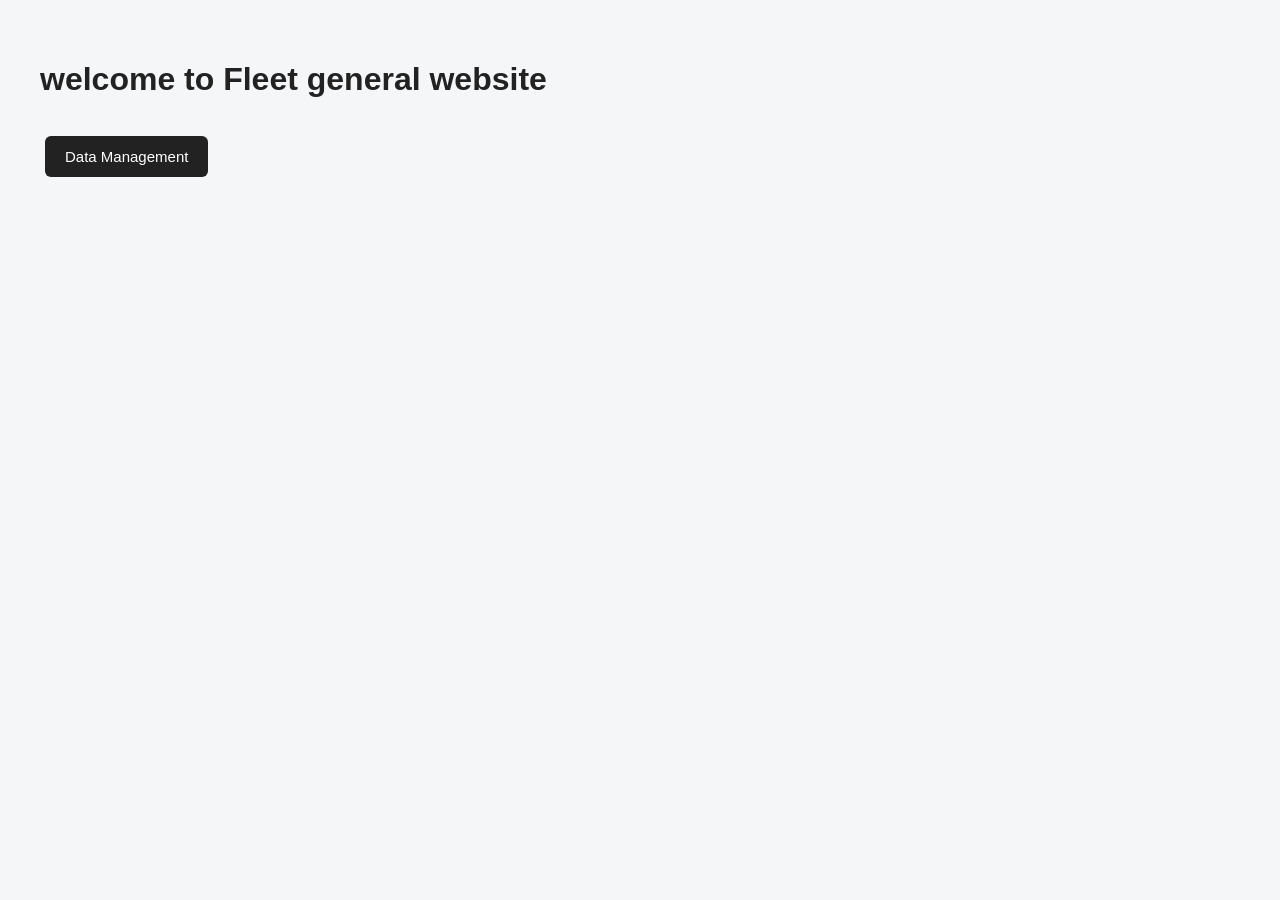
<file: index.html>
<!DOCTYPE html>
<html lang="en">
    <head>
        <title>FLeet Magnement</title>
        <link rel="stylesheet" href="style.css">
    </head>

    <body>
        <h1>welcome to Fleet general website</h1>
        <a href="data.html"><button>Data Management</button></a>
       
    </body>
</html>
</file>
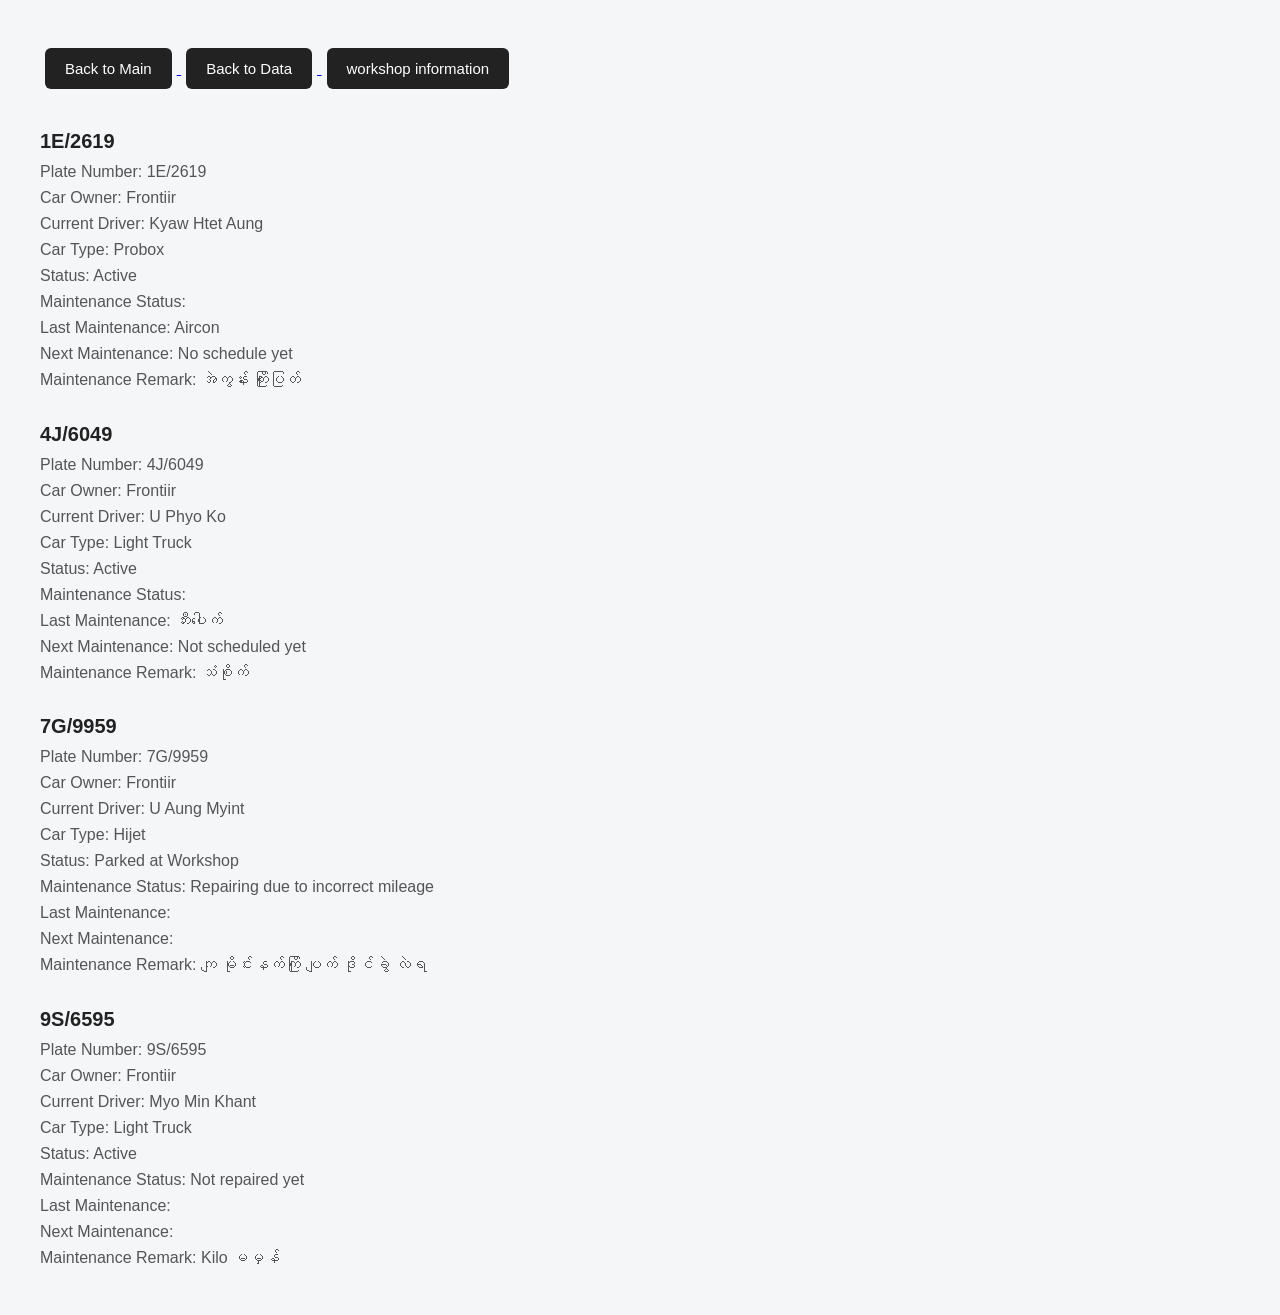
<file: car maintenance.html>
<!DOCTYPE html>
<html lang="en">
    <head>
        <meta charset="UTF-8">
        <Title>Car Maintenance</Title>
        <link rel="stylesheet" href="style.css">
    </head>
    <body>
        <a href="index.html"> <button>Back to Main</button> </a>
        <a href="data.html"> <button>Back to Data</button> </a>
        <a href="workshopinfo.html"><button>workshop information</button></a>

		<h5>1E/2619</h5>
		<p>Plate Number: 1E/2619</p>
		<p>Car Owner: Frontiir</p>
		<p>Current Driver: Kyaw Htet Aung</p>
		<p>Car Type: Probox</p>
		<p>Status: Active</p>
		<p>Maintenance Status:</p>
		<p>Last Maintenance: Aircon</p>
		<p>Next Maintenance: No schedule yet</p>
		<p>Maintenance Remark: အဲကွန်း ကြိုးပြတ်</p>

        
		<h5>4J/6049</h5>
		<p>Plate Number: 4J/6049</p>
		<p>Car Owner: Frontiir</p>
		<p>Current Driver: U Phyo Ko</p>
		<p>Car Type: Light Truck</p>
		<p>Status: Active</p>
		<p>Maintenance Status:</p>
		<p>Last Maintenance: ဘီးပေါက်</p>
		<p>Next Maintenance: Not scheduled yet</p>
		<p>Maintenance Remark: သံစိုက်</p>

        <h5>7G/9959</h5>
		<p>Plate Number: 7G/9959</p>
		<p>Car Owner: Frontiir</p>
		<p>Current Driver: U Aung Myint</p>
		<p>Car Type: Hijet</p>
		<p>Status: Parked at Workshop</p>
		<p>Maintenance Status: Repairing due to incorrect mileage</p>
		<p>Last Maintenance:</p>
		<p>Next Maintenance:</p>
		<p>Maintenance Remark: ကျ မိုင်းနက်ကြို ပျက် ဒိုင်ခွဲ လဲရ</p>

        
		<h5>9S/6595</h5>
		<p>Plate Number: 9S/6595</p>
		<p>Car Owner: Frontiir</p>
		<p>Current Driver: Myo Min Khant</p>
		<p>Car Type: Light Truck</p>
		<p>Status: Active</p>
		<p>Maintenance Status: Not repaired yet</p>
		<p>Last Maintenance:</p>
		<p>Next Maintenance:</p>
		<p>Maintenance Remark: Kilo မမှန်</p>



    </body>
</file>
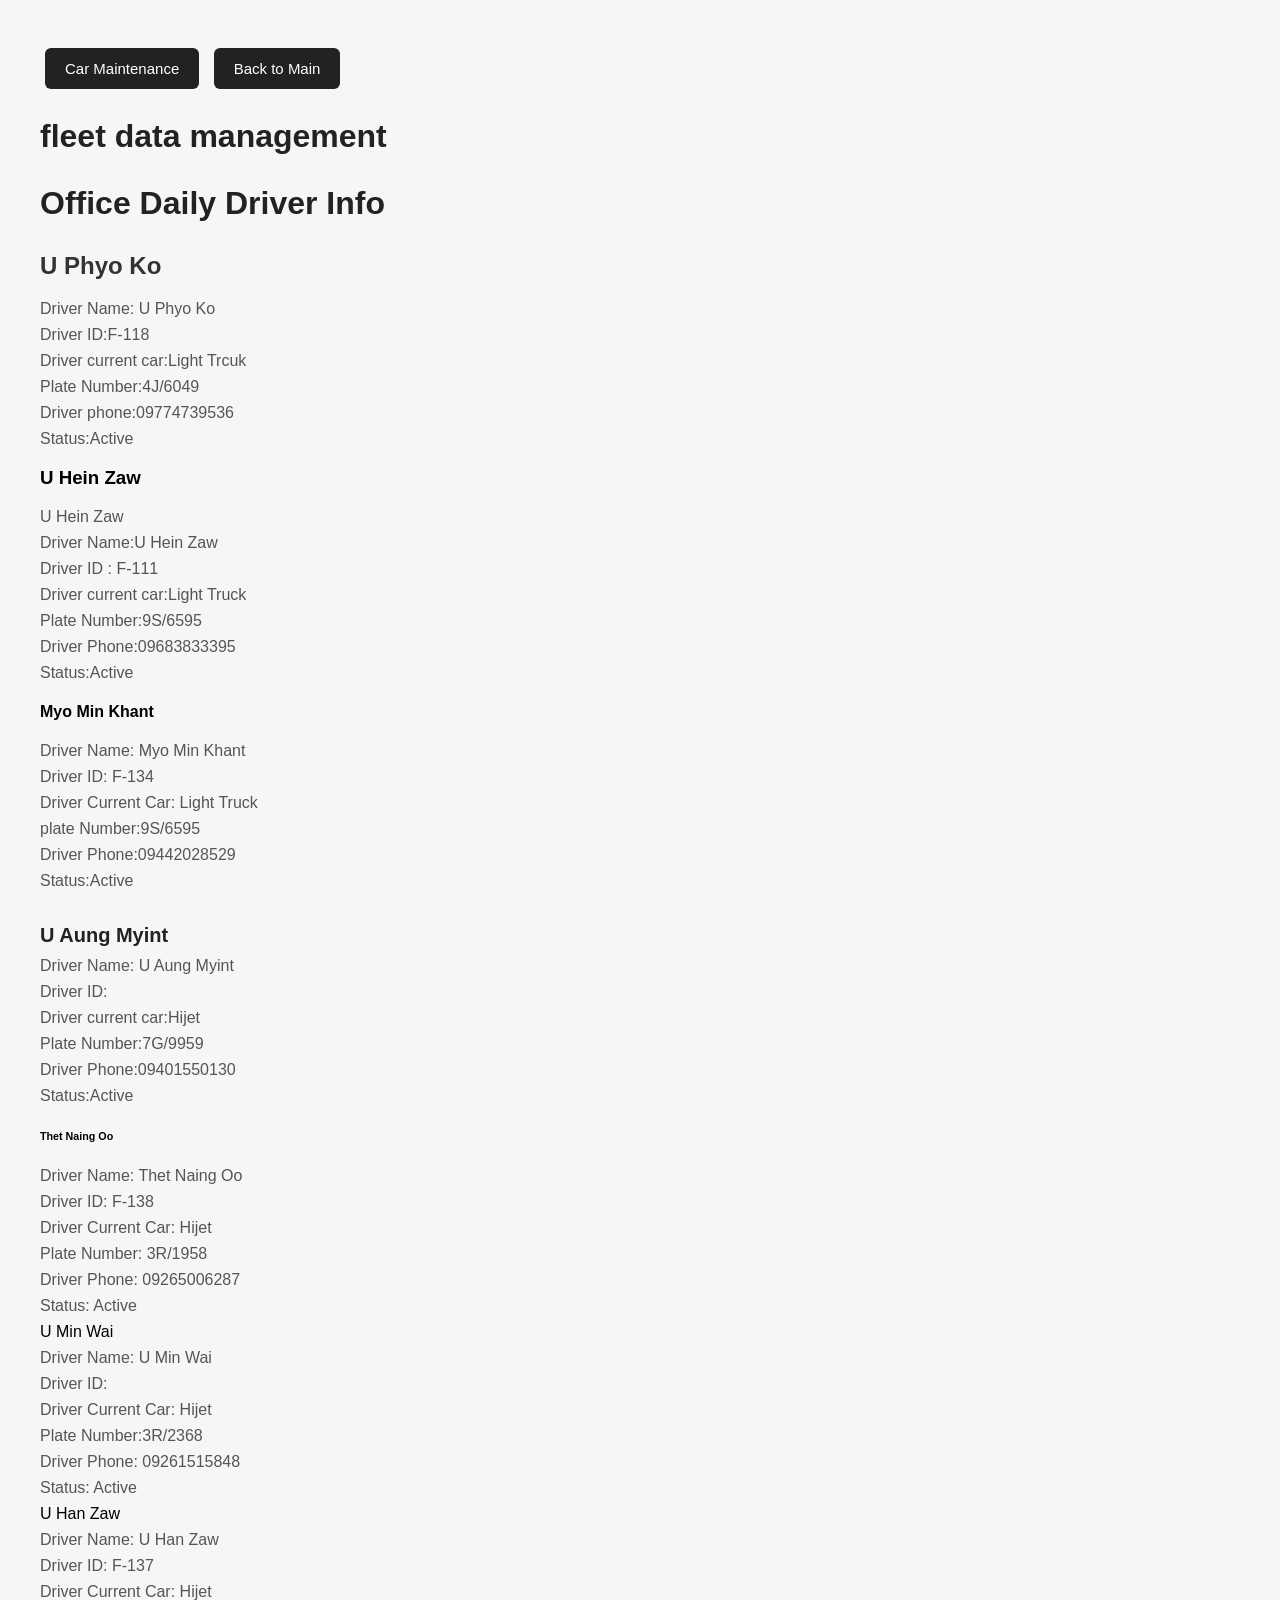
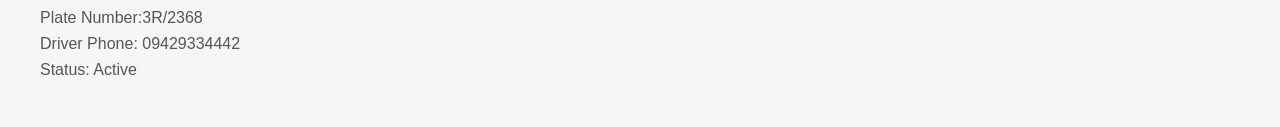
<file: data.html>
<!DOCTYPE html>
<html lang="en">
    <head>
        <meta charset="UTF-8">
        <title>Fleet Data Magnement</title>
        <link rel="stylesheet" href="style.css">
    </head>
    <body>
        <a href="car maintenance.html"><button>Car Maintenance</button></a>
        <a href="index.html"> <button>Back to Main</button> </a>
        <h1>fleet data management</h1>
        <h1>Office Daily Driver Info</h1>
        <h2>U Phyo Ko</h2>
        <p>Driver Name: U Phyo Ko</p>
        <p>Driver ID:F-118</p>
        <p>Driver current car:Light Trcuk</p>
        <p>Plate Number:4J/6049</p>
        <p>Driver phone:09774739536</p>
        <P>Status:Active</P>

        <h3>U Hein Zaw</h3>
        <p>U Hein Zaw</p>
        <p>Driver Name:U Hein Zaw</p>
        <p>Driver ID : F-111</p>
        <p>Driver current car:Light Truck</p>
        <p>Plate Number:9S/6595</p>
        <p>Driver Phone:09683833395</p>
        <P>Status:Active</P>

        <h4>Myo Min Khant</h4>
        <p>Driver Name: Myo Min Khant</p>
        <p>Driver ID: F-134</p>
        <p>Driver Current Car: Light Truck</p>
        <P>plate Number:9S/6595</P>
        <p>Driver Phone:09442028529</p>
        <P>Status:Active</P>

        <h5>U Aung Myint</h5>
        <p>Driver Name: U Aung Myint</p>
        <p>Driver ID:</p>
        <p>Driver current car:Hijet</p>
        <p>Plate Number:7G/9959</p>
        <P>Driver Phone:09401550130</P>
        <P>Status:Active</P>

        
        <h6>Thet Naing Oo</h6>
        <p>Driver Name: Thet Naing Oo</p>
        <p>Driver ID: F-138</p>
        <p>Driver Current Car: Hijet</p>
        <p>Plate Number: 3R/1958</p>
        <p>Driver Phone: 09265006287</p>
        <p>Status: Active</p>
        
    
        <h7>U Min Wai</h7>
        <p>Driver Name: U Min Wai</p>
        <p>Driver ID:</p>
        <p>Driver Current Car: Hijet</p>
        <p>Plate Number:3R/2368</p>
        <p>Driver Phone: 09261515848</p>
        <p>Status: Active</p>


		<h8>U Han Zaw</h8>
		<p>Driver Name: U Han Zaw</p>
		<p>Driver ID: F-137</p>
		<p>Driver Current Car: Hijet</p>
		<p>Plate Number:3R/2368</p>
		<p>Driver Phone: 09429334442</p>
		<p>Status: Active</p>



        

    </body>
</html>
</file>
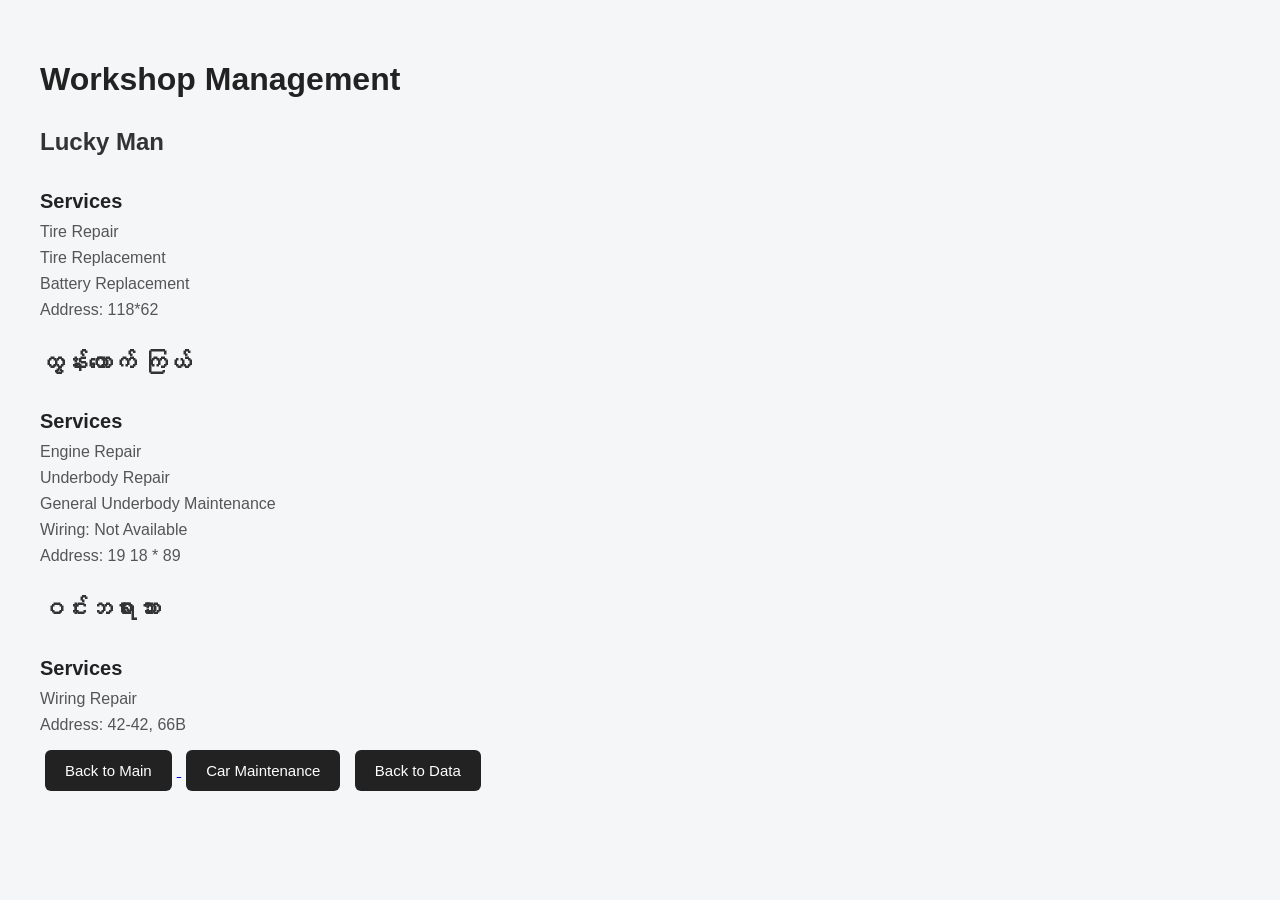
<file: workshopinfo.html>
<!DOCTYPE html>
<html lang="en">
	<head>
		<meta charset="UTF-8">
		<title>Work Shop Types</title>
		<link rel="stylesheet" href="style.css">
	</head>
	<body>
		<h1>Workshop Management</h1>

		<h2>Lucky Man</h2>

		<h5>Services</h5>
		<p>Tire Repair</p>
		<p>Tire Replacement</p>
		<p>Battery Replacement</p>
		<p>Address: 118*62</p>
		
		<h2>ထွန်းတောက် ကြယ်</h2>

		<h5>Services</h5>
		<p>Engine Repair</p>
		<p>Underbody Repair</p>
		<p>General Underbody Maintenance</p>
		<p>Wiring: Not Available</p>
		<p>Address: 19 18 * 89</p>

		
		<h2>ဝင်းဘရားသား</h2>

		<h5>Services</h5>
		<p>Wiring Repair</p>
		<p>Address: 42-42, 66B</p>



		<a href="index.html">
			<button>Back to Main</button>
		</a>
		<a href="car maintenance.html"><button>Car Maintenance</button></a>
		 <a href="data.html"> <button>Back to Data</button> </a>
	</body>
</html>
</file>
<file: style.css>
body {
    font-family: Arial, sans-serif;
    background-color: #f4f6f8;
    margin: 0;
    padding: 40px;
}

h1 {
    color: #222;
    margin-bottom: 30px;
}

h2 {
    color: #333;
    margin-top: 30px;
}

h5 {
    font-size: 20px;
    color: #222;
    margin-bottom: 10px;
}

p {
    font-size: 16px;
    color: #555;
    margin: 8px 0;
}

button {
    background-color: #222;
    color: white;
    border: none;
    padding: 12px 20px;
    margin: 8px 5px;
    border-radius: 6px;
    cursor: pointer;
    font-size: 15px;
}

button:hover {
    background-color: #444;
}
</file>
